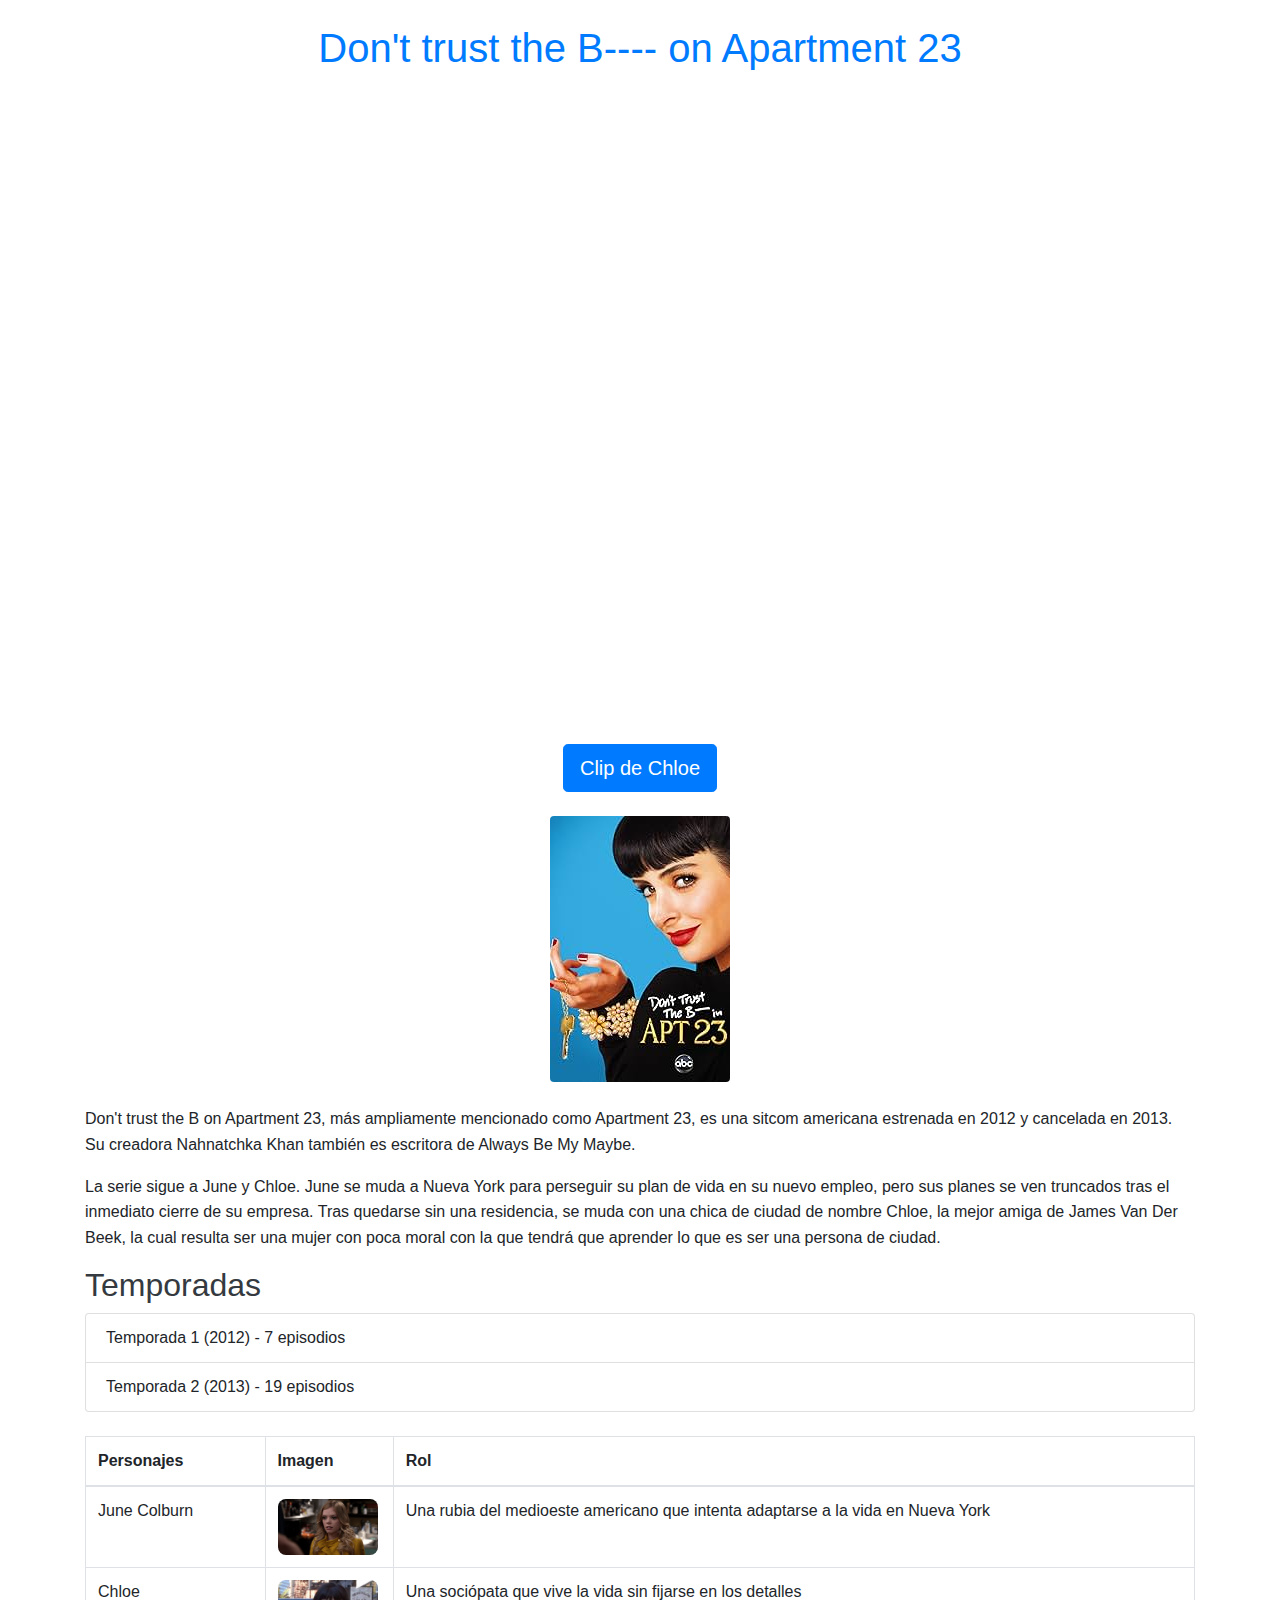
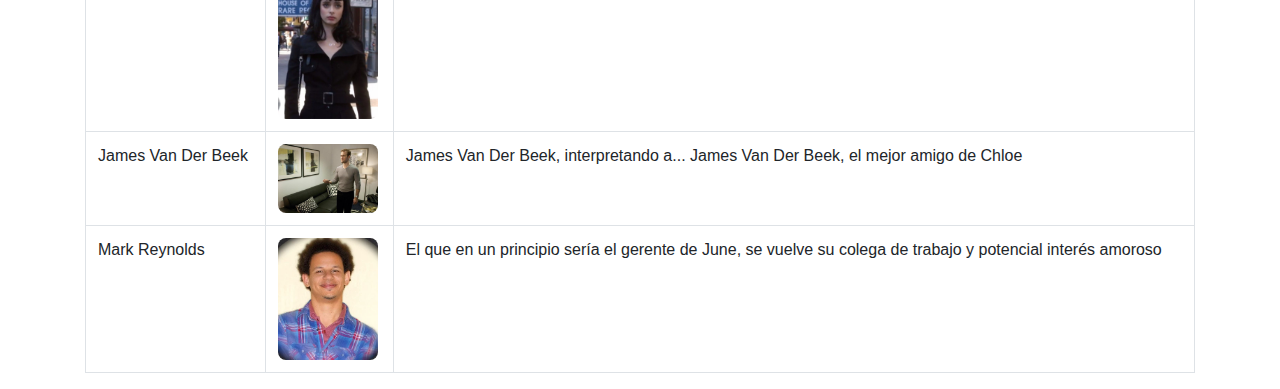
<file: index.html>
<!DOCTYPE html>
<html lang="es">
<head>
    <meta charset="UTF-8" />
    <meta name="viewport" content="width=device-width, initial-scale=1.0" />
    <link rel="icon" href="img/23-PNG-Photo.png" type="image/png">
    <title>Apartment 23</title>
    <link rel="stylesheet" href="styles.css" />
    <link href="https://fonts.googleapis.com/css2?family=Open+Sans:wght@400&display=swap" rel="stylesheet">
    <meta name="description" content="Fanpage sobre la serie de 2012 Don't trust the b in apartment 23" />
    <link href="https://stackpath.bootstrapcdn.com/bootstrap/4.5.2/css/bootstrap.min.css" rel="stylesheet">
</head>
<body>
    <div class="container">
        <h1 class="text-center my-4">Don't trust the B---- on Apartment 23</h1>
        <section class="mb-4">
            <div class="embed-responsive embed-responsive-16by9">
                <iframe class="embed-responsive-item" src="https://www.youtube.com/embed/YxPWXPS2Wdw" frameborder="0" allowfullscreen></iframe>
            </div>
        </section>
        <div class="text-center mb-4">
            <a href="https://youtu.be/YxPWXPS2Wdw?si=G_8mrJqt8YdP7hsE" target="_blank" class="btn btn-primary btn-lg">Clip de Chloe</a>
        </div>
        <div class="text-center mb-4">
            <img src="img/23.jpg" alt="Poster" class="img-fluid rounded" />
        </div>
        <p>Don't trust the B on Apartment 23, más ampliamente mencionado como Apartment 23, es una sitcom americana estrenada en 2012 y cancelada en 2013. Su creadora 
          Nahnatchka Khan también es escritora de Always Be My Maybe.</p>
        <p>La serie sigue a June y Chloe. June se muda a Nueva York para perseguir su plan de vida en su nuevo empleo, pero sus planes se ven truncados tras el inmediato cierre de 
          su empresa. Tras quedarse sin una residencia, se muda con una chica de ciudad de nombre Chloe, la mejor amiga de James Van Der Beek, la cual resulta ser una mujer 
          con poca moral con la que tendrá que aprender lo que es ser una persona de ciudad.</p>
        <h2>Temporadas</h2>
        <ul class="list-group mb-4">
            <li class="list-group-item">Temporada 1 (2012) - 7 episodios</li>
            <li class="list-group-item">Temporada 2 (2013) - 19 episodios</li>
        </ul>

        <table class="table table-bordered">
            <thead>
                <tr>
                    <th>Personajes</th>
                    <th>Imagen</th>
                    <th>Rol</th>
                </tr>
            </thead>
            <tbody>
                <tr>
                    <td>June Colburn</td>
                    <td><img src="img/june.jpg" alt="June" class="img-fluid" style="max-width: 100px;" /></td>
                    <td>Una rubia del medioeste americano que intenta adaptarse a la vida en Nueva York</td>
                </tr>
                <tr>
                    <td>Chloe</td>
                    <td><img src="img/Chloe.jpg" alt="Chloe" class="img-fluid" style="max-width: 100px;" /></td>
                    <td>Una sociópata que vive la vida sin fijarse en los detalles</td>
                </tr>
                <tr>
                    <td>James Van Der Beek</td>
                    <td><img src="img/JVDB.jpg" alt="James" class="img-fluid" style="max-width: 100px;" /></td>
                    <td>James Van Der Beek, interpretando a... James Van Der Beek, el mejor amigo de Chloe</td>
                </tr>
                <tr>
                    <td>Mark Reynolds</td>
                    <td><img src="img/Mark.webp" alt="Mark" class="img-fluid" style="max-width: 100px;" /></td>
                    <td>El que en un principio sería el gerente de June, se vuelve su colega de trabajo y potencial interés amoroso</td>
                </tr>
            </tbody>
        </table>
    </div>

    <script src="
</file>
<file: styles.css>
body {
    font-family: 'Open Sans', sans-serif;
    background-color: #f0f4f8;
    color: #343a40; 
}

h1 {
    color: #007bff; 
}

h2 {
    margin-top: 30px;
    color: #343a40; 
}

p {
    line-height: 1.6; 
}

.list-group-item {
    background-color: #ffffff; 
}

.table {
    margin-top: 20px;
}

.table img {
    max-width: 100px; 
    height: auto; 
}

.btn-primary {
    background-color: #007bff; 
    border-color: #007bff;
}

.btn-primary:hover {
    background-color: #0056b3; 
    border-color: #0056b3; 
}

iframe {
    border-radius: 8px; 
}

.img-fluid {
    border-radius: 8px;
}
</file>
